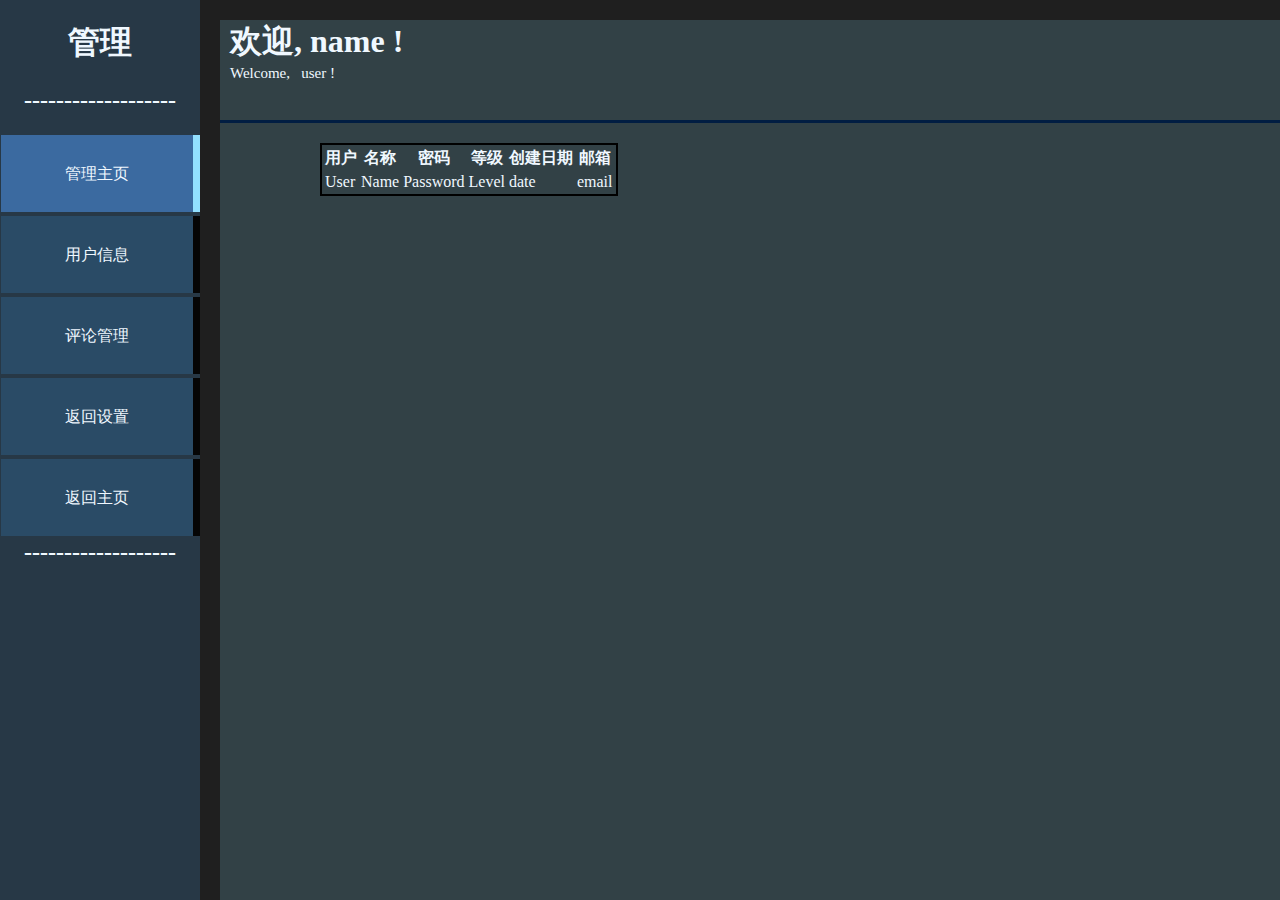
<file: web/edit_admin.html>
<!DOCTYPE html>
<html lang="en">
<head>
    <meta charset="UTF-8">
    <meta http-equiv="X-UA-Compatible" content="IE=edge">
    <meta name="viewport" content="width=device-width, initial-scale=1.0">
    <link rel="stylesheet" href="css/edit/edit_admin.css">
    <link rel="stylesheet" href="css/edit/home.css">
    <link rel="stylesheet" href="css/edit/information.css">
    <title>Document</title>
</head>
<body>
    <ul>
        <h1>管理</h1>
        <h2>-------------------</h2>
        <li><a href="" class="active">管理主页</a></li>
        <li><a href="">用户信息</a></li>
        <li><a href="">评论管理</a></li>
        <li><a href="/set">返回设置</a></li>
        <li><a href="/home">返回主页</a></li>
        <h2>-------------------</h2>
    </ul>
    <div class="home">
        <div class="home_top">
            <h1 class="C_text">欢迎, <span>name</span> !</h1>
            <span class="E_text">Welcome, &nbsp;&nbsp;<span>user</span> !</span>
        </div>
    </div>
    <div class="information">
        <div class="information_top">
            <h1 class="C_text">欢迎, <span>name</span> !</h1>
            <span class="E_text">Welcome, &nbsp;&nbsp;<span>user</span> !</span>
        </div>
        <div class="information_main">
            <table class="user_admin">
                <tr>
                    <th class="user">用户</th>
                    <th class="name">名称</th>
                    <th class="password">密码</th>
                    <th class="level">等级</th>
                    <th class="date">创建日期</th>
                    <th class="email">邮箱</th>
                </tr>
                <tr>
                    <td>User</td>
                    <td>Name</td>
                    <td>Password</td>
                    <td>Level</td>
                    <td>date</td>
                    <td>email</td>
                </tr>
            </table>
        </div>
    </div>
</body>
</html>
</file>
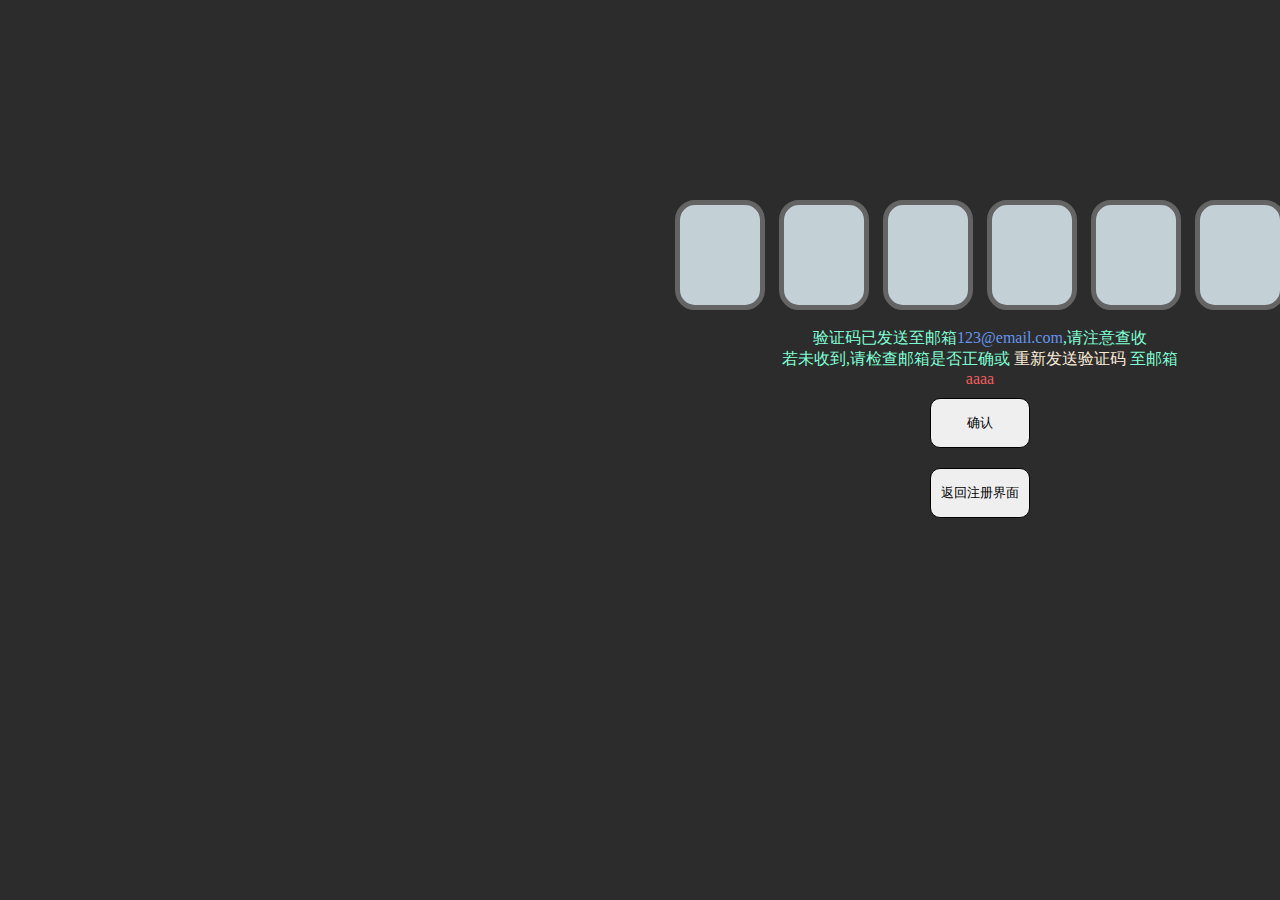
<file: web/email_code.html>
<!DOCTYPE html>
<html lang="en" xmlns:th="https://www.thymeleaf.org">
<head>
    <meta charset="UTF-8">
    <meta http-equiv="X-UA-Compatible" content="IE=edge">
    <meta name="viewport" content="width=device-width, initial-scale=1.0">
    <title>Document</title>
</head>
<style>
    *{
        margin: 0;
        padding: 0;
        user-select: none;
    }
    body{
        background-color: rgb(44, 44, 44);
        height: 400px;
        width: 1000px;
    }
    input{
        position: relative;
        width:80px;
        height:100px;
        font-size: 60px;
        border-radius: 20px;
        background-color: rgb(195, 208, 214);
        border: 5px solid rgb(100, 100, 100);
        margin: 0px 5px;
        text-align: center;
        transition: all 250ms;
    }
    input:hover{
        background-color: rgb(122, 147, 158);
        border: 5px solid rgb(206, 206, 206);
    }
    input:focus{
        background-color: rgb(101, 117, 124);
        border: 5px solid rgb(255, 255, 255);
    }
    div{
        position: relative;
        top: 50%;
        left: 480px;
        text-align: center;
    }
    p{
        color: aquamarine;
    }
    a{
        color: antiquewhite;
    }
    span{
        color: cornflowerblue;
    }
    button{
        border: 1px solid black;
        border-radius: 10px;
        margin: 10px 0;
        width: 100px;
        height: 50px;
        transition: all 250ms;
    }
    button:hover{
        background-color: rgb(168, 168, 168);
    }
    .gray{
        position: absolute;
        background-color: black;
        opacity: 0.4;
        width: 100%;
        height: 100%;
        top: 0px;
        left: 0px;
        display:none;
    }
    .confirm_box{
        position: relative;
        width: 700px;
        height: 400px;
        background-color: rgb(164, 214, 214);
        display:none;
        top: -180px;
        left: 600px;
        border-radius: 50px;
        border: 3px solid rgb(99, 95, 95);
    }
    .confirm_box h1{
        font-size: 50px;
        color: rgb(18, 75, 28);
        font-weight: bold;
    }
    .confirm_box span{
        font-size: 20px;
        color: rgb(19, 66, 1);
        font-weight: bold;
    }
</style>
<body>
    <div>
        <form action="reg" method="post">
            <input type="text" th:maxlength="1" onclick="i=0;" th:name="code1">
            <input type="text" th:maxlength="1" onclick="i=1;" th:name="code2">
            <input type="text" th:maxlength="1" onclick="i=2;" th:name="code3">
            <input type="text" th:maxlength="1" onclick="i=3;" th:name="code4">
            <input type="text" th:maxlength="1" onclick="i=4;" th:name="code5">
            <input type="text" th:maxlength="1" onclick="i=5;" th:name="code6">
            <br><br>
            <p>验证码已发送至邮箱<span th:text="${session.reg_email}">123@email.com</span>,请注意查收</p>
            <p>若未收到,请检查邮箱是否正确或<a th:href="@{'/verify_code?vreg_user='+${session.reg_user}+'&vreg_password='+${session.reg_password}+'&vreg_email='+${session.reg_email}}"> 重新发送验证码 </a>至邮箱</p>
            <p th:text="${session.code_tips}" style="color:#f35e5e;">aaaa</p>
            <button type="submit">确认</button>
        </form>
        <button onclick="reg()" type="button">返回注册界面</button>
    </div>
    <div class="gray" th:style="'display:'+${session.reg_notice}+';'"></div>
    <div class="confirm_box" th:style="'display:'+${session.reg_notice}+';'">
        <br>
        <br>
        <h1>注册成功</h1>
        <br>
        <br>
        <br>
        <span>您已成功注册，请谨记账号密码，可通过邮箱找回<br>请谨慎将账号透露于别人，以免账号无法找回</span><br>
        <br>
        <br>
        <span>本页面将在3s后跳转至登录页面</span><br>
        <button onclick="login()">直接前往登录</button>
    </div>
    
</body>
<script>
    var i = 0;
    
    document.onkeyup=function(e){  
        var inputs = document.getElementsByTagName("input");
        var keynum = window.event ? e.keyCode : e.which;
        if(!(keynum == 9 || keynum == 20 || keynum == 16 || keynum == 17 || keynum == 91 || keynum == 18 || keynum == 32 || keynum == 93 || keynum == 13 || keynum == 37 || keynum == 38 || keynum == 39 || keynum == 40)){
            if(keynum == 8){
                i--;
            }
            else{
                i++;
                }
        }
        inputs[i].focus();
        if(i > 5){
            i = 5;
        }
        else if(i<0){
            i=0
        }
    }
    function reg(){
        window.location.href="/login";
    }
    function login(){
        window.location.href="/login";
    }
</script>
</html>
</file>
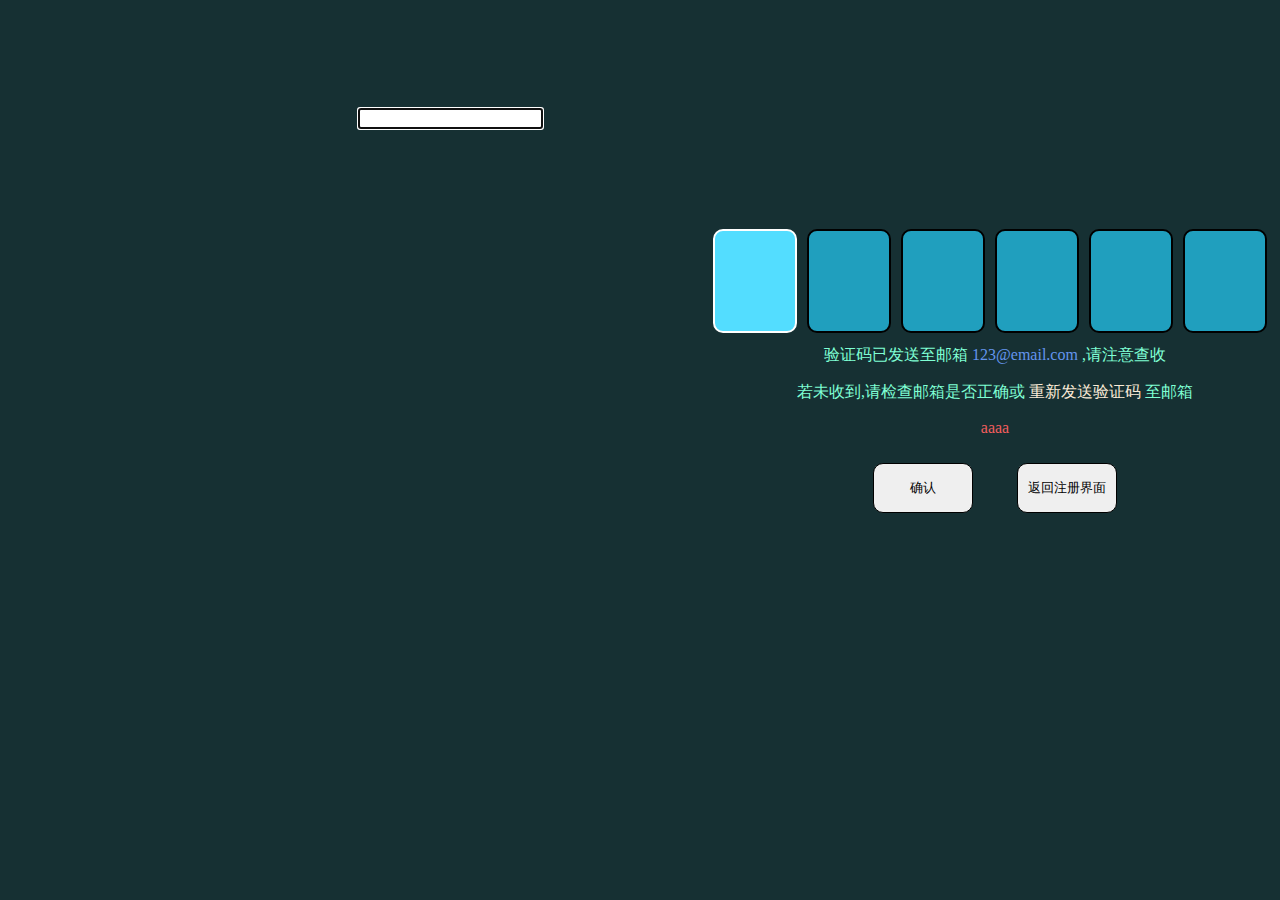
<file: web/reg_emailCode.html>
<!DOCTYPE html>
<html lang="en">
<head>
    <meta charset="UTF-8">
    <meta http-equiv="X-UA-Compatible" content="IE=edge">
    <meta name="viewport" content="width=device-width, initial-scale=1.0">
    <title>Document</title>
    <script src="js/jquery.js">
    </script>
    <script>
        $(document).ready(function(){
            $('input').focus();
            $('.code-box').click(function(){
                $('input').focus();
            });
        });
        function login(){
            window.location.href = "/login";
        }
        function Gologin(){
            jump = setInterval(function(){
                window.location.href = "/login";
            },3000);
        }
        // function update_big(){
        //     document.getElementById("code-hidden").value.toUpperCase();
        // }
    </script>
    <style>
        *{
            user-select: none;
        }
        body{
            background-color: rgb(22, 48, 51);
        }
        div{
            position: relative;
            top: 100px;
            left: 350px;
            text-align: center;
        }
        input{
            position: relative;
            /* opacity: 0; */
            /* left: -1000px; */
            display: block;
        }
        .code-item{
            position: relative;
            background-color: rgb(32, 159, 190);
            border: 2px solid black;
            width: 80px;
            height: 100px;
            border-radius: 10px;
            text-transform: uppercase;
            float: left;
            margin: 0 5px;
            font-size: 70px;
            transition: all 250ms;
        }
        .active{
            background-color: rgb(83, 221, 255);
            border: 2px solid rgb(255, 255, 255);
        }
        .code-box{
            text-align: center;
        }
        .text{
            position: relative;
            float: left;
            left:-125px;
            top: 200px;
        }
        .text p{
            color: aquamarine;
        }
        button{
            position: relative;
            border: 1px solid black;
            border-radius: 10px;
            margin: 10px 20px;
            width: 100px;
            height: 50px;
            transition: all 250ms;
        }
        button:hover{
            background-color: rgb(168, 168, 168);
        }
        span{
        color: cornflowerblue;
        }
        a{
            color: antiquewhite;
        }
        a:hover{
            text-decoration: underline;
        }
        .gray{
            position: absolute;
            background-color: black;
            opacity: 0.4;
            width: 100%;
            height: 100%;
            top: 0px;
            left: 0px;
            display:none;
        }
        .confirm_box{
            position: relative;
            width: 700px;
            height: 400px;
            background-color: rgb(164, 214, 214);
            display:none;
            top: -180px;
            left: 600px;
            border-radius: 50px;
            border: 3px solid rgb(99, 95, 95);
        }
        .confirm_box h1{
            font-size: 50px;
            color: rgb(18, 75, 28);
            font-weight: bold;
        }
        .confirm_box span{
            font-size: 20px;
            color: rgb(19, 66, 1);
            font-weight: bold;
        }
        .confirm_box button{
            left: 0;
        }
    </style>
</head>
<body>
    <div class="code-box" onclick="">
        <form action="reg" method="post">
            <input type="text" class="code-hidden" id="code-hidden" name="reg_email_code">
        <div class="code-box" onclick="">
            <p class="code-item"></p>
            <p class="code-item"></p>
            <p class="code-item"></p>
            <p class="code-item"></p>
            <p class="code-item"></p>
            <p class="code-item"></p>
        </div>
        <div class="text">
                <p>验证码已发送至邮箱 <span th:text="${session.reg_email}">123@email.com</span> ,请注意查收</p>
                <p>若未收到,请检查邮箱是否正确或 <a th:href="@{'/verify_code?vreg_user='+${session.reg_user}+'&vreg_password='+${session.reg_password}+'&vreg_email='+${session.reg_email}}">重新发送验证码</a> 至邮箱</p>
                <p th:text="${session.code_tips}" style="color:#f35e5e;">aaaa</p>
                <button type="submit">确认</button>
                <button onclick="login()" type="button">返回注册界面</button>
        </div>
        </form>
    </div>
    <div class="gray" th:style="'display:'+${session.reg_notice}+';'" onmousemove="Gologin()"></div>
    <div class="confirm_box" id="confirm_box" th:style="'display:'+${session.reg_notice}+';'" onmousemove="Gologin()">
        <h1>注册成功</h1>
        <br>
        <span>您已成功注册，请谨记账号密码，可通过邮箱找回<br>请谨慎将账号透露于别人，以免账号无法找回</span><br>
        <br>
        <br>
        <span>本页面将在3s后跳转至登录页面</span><br><br>
        <button onclick="login()">直接前往登录</button>
    </div>
</body>
<script>
    const input = document.querySelector('.code-hidden');
    const items=document.querySelectorAll('.code-item');
    const reg = /^[a-z0-9]{0,6}$/;
    let tmp = '';
    input.addEventListener('focus',()=>{
        input.setSelectionRange(input.value.length-1,input.value.length);
        const val = input.value;
        if(!val){
            items[0].classList.add('active');
            return;
        }
        if(val.length < items.length){
            items[val.length].classList.add('active');
        }
        if(val.length == items.length){
            items[val.length - 1].classList.add('active');
        }
    });
    input.addEventListener('blur',()=>{
        items.forEach(item=>{
            item.classList.remove('active');
        });
    });
    input.addEventListener('input',(e)=>{
        items.forEach(item=>{
            item.textContent='';
            item.classList.remove('active');
        });
        const val = e.target.value;
        if(reg.test(val)){
            tmp = val;
        }
        else{
            input.value = tmp;
        }
        const arr = input.value.split('');
        if(arr.length){
            items[0].classList.add('active');
        }
        arr.forEach((item,index)=>{
            items[index].textContent = item;
            items[index].classList.add('active');
            if(items[index + 1]){
                items[index].classList.add('active');

            }
            if(index == items.length - 1){
                items[index].classList.add('active');
            }
        })
    });
</script>
</html>
</file>
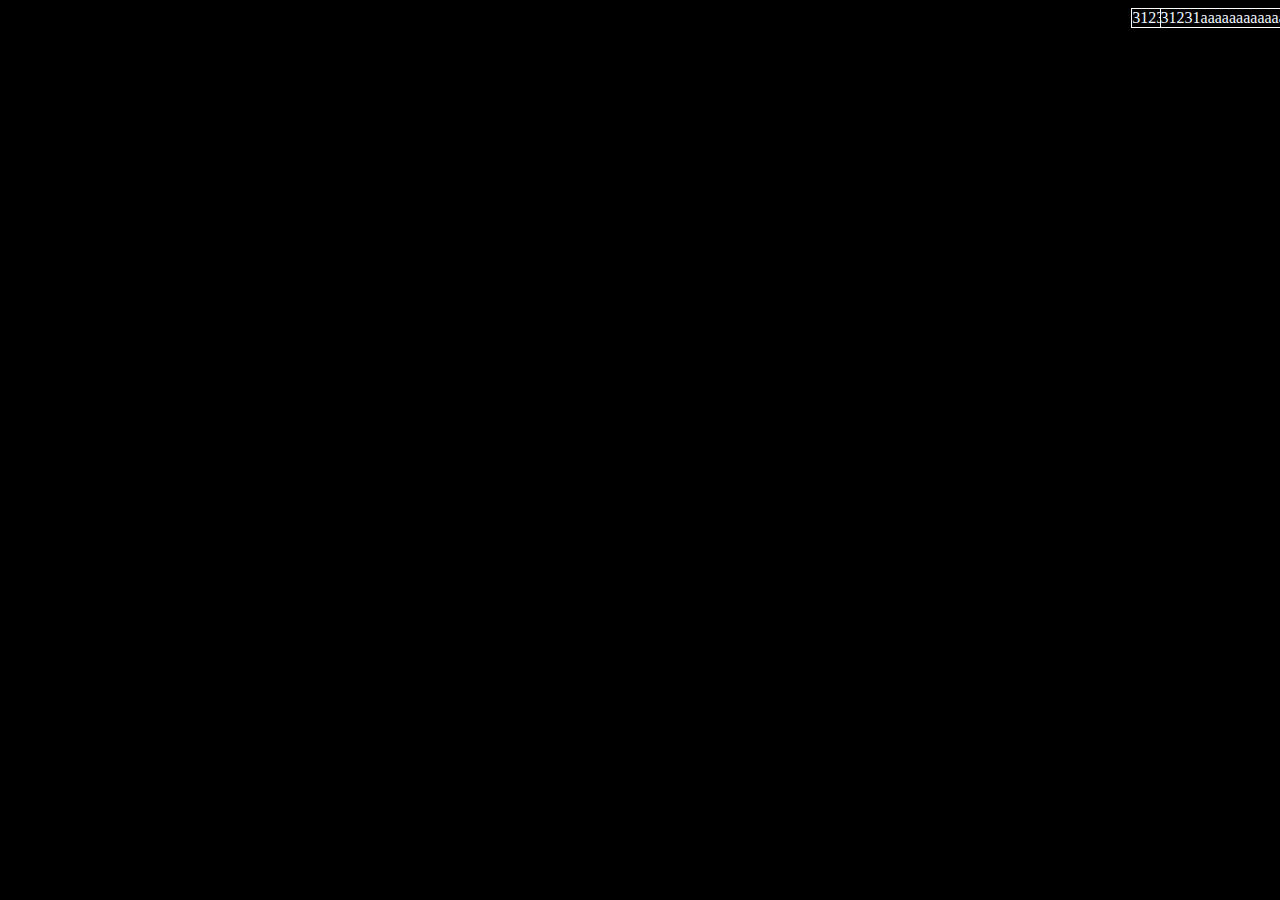
<file: out/artifacts/Web1_Web_exploded/test.html>
<!DOCTYPE html>
<html lang="en">
<head>
    <meta charset="UTF-8">
    <meta http-equiv="X-UA-Compatible" content="IE=edge">
    <meta name="viewport" content="width=device-width, initial-scale=1.0">
    <title>Document</title>
    <style>
        *{
            background-color: black;
            color: aliceblue;
            text-align: left;
        }
        span{
            position:absolute;
            border: 1px solid white;
            right: -100px;
            
        }
    </style>
</head>
<body>
    <div>
        <span></span>
        <span>1123123123123</span>
        <span>123123</span>
        <span>3123aaaaaaaaaaaaaaaaaaaaaaaaaa12</span>
        <span>3123aaaaaaaaaa12</span>
        <span>312aaaaaaaaa312</span>
        <span>3123aaaaaaaaaaaaaaaaaaaaaaaaaaaa12</span>
        <span>31231aaaaaaaaaaaaaaaaaaaaaaaa2</span>
        <span>312312</span>
    </div>
</body>
</html>
</file>
<file: web/css/edit/edit_admin.css>
*{
    user-select: none;
}
body{
    margin: 0;
    padding: 0;
    background-color: rgb(31, 31, 31);
    color: aliceblue;
    
}
ul{
    position: relative;
    margin: 0;
    padding: 0;
    list-style: none;
    text-align: center;
    float:left;
    background-color: rgb(39, 56, 70);
    color: aliceblue;
    width:200px;
    height: 900px;
    
}
li{
    float: left;
    margin: 30px 0;
    width: 200px;
}
li a{
    text-decoration: none;
    color: aliceblue;
    position: relative;
    background-color: rgb(42, 75, 102);
    padding: 30px 64px;
    border-right: 7px solid rgb(5, 5, 5);
    transition: all 250ms;
}
li a:hover:not(.active){
    background-color: rgb(59, 106, 160);
    border-right: 7px solid rgb(211, 211, 211);
}
.active{
    background-color: rgb(59, 106, 160);
    border-right: 7px solid rgb(146, 224, 255);
}
</file>
<file: web/css/edit/home.css>
.home{
    position: absolute;
    float: left;
    left: 220px;
    top: 20px;
    width: 1680px;
    height: 880px;
    background-color: rgb(50, 65, 70);
    display:none;
}
.home_top{
    position: relative;
    height: 100px;
    border-bottom: 3px solid rgb(1, 29, 66);
}
.C_text{
    margin: 0px 10px;
}
.E_text{
    margin: 0px 10px;
    font-size: 15px;
    
}
</file>
<file: web/css/edit/information.css>
.information{
    position: absolute;
    float: left;
    left: 220px;
    top: 20px;
    width: 1680px;
    height: 880px;
    background-color: rgb(50, 65, 70);
    display:block;
}
.information_top{
    position: relative;
    height: 100px;
    border-bottom: 3px solid rgb(1, 29, 66);
}
.C_text{
    margin: 0px 10px;
}
.E_text{
    margin: 0px 10px;
    font-size: 15px;
    
}
.user_admin{
    position: relative;
    top: 20px;
    left: 100px;
    border: 2px solid black;
}
</file>
